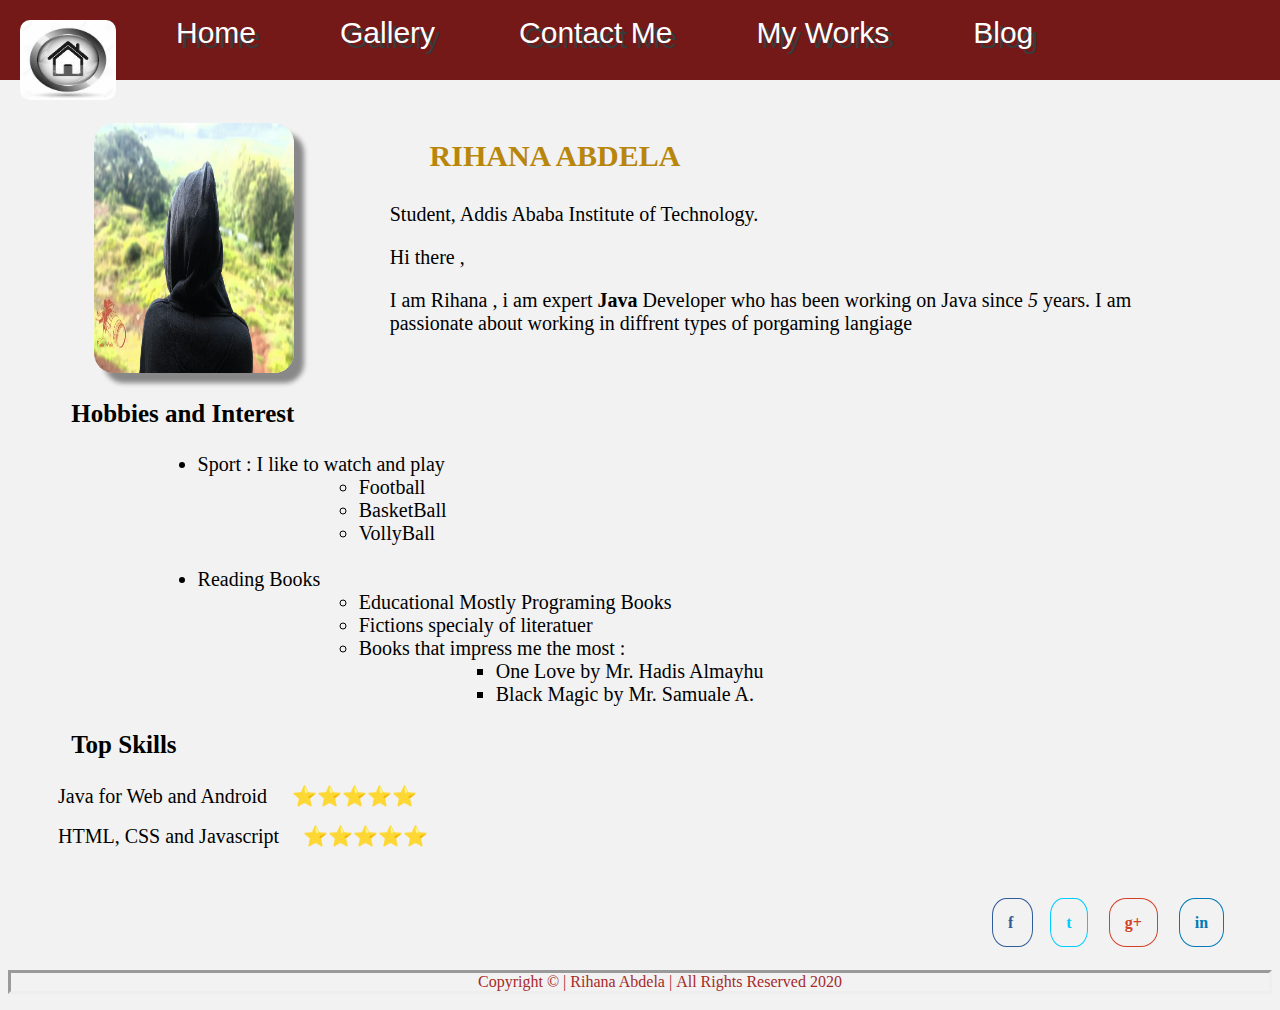
<file: index.html>
<!DOCTYPE html>
<html lang="en">
    <head>
        <meta charset="UTF-8">
        <meta name="viewport" content="width=device-width, initial-scale=1.0">
        <title>Home</title>
        <link rel="stylesheet" href="css/style.css" style type = "text/css">
    </head>
    
    <body>
        <header>
            <a href = "index.html" ><img src = "img/download.jpg" id="logo"/></a>
            <nav>
                <ul>
                    <li><a href = "index.html">Home</a></li>
                    <li><a href = "image.html">Gallery</a></li>
                    <li><a href = "contact.html">Contact Me</a></li>
                    <li><a href = "myworks.html">My Works</a></li>
                    <li><a href = "blog.html">Blog</a></li>
                </ul>
            </nav>
        </header>

    <div id="middle">

        <article>
            <img class="box" src="./img/image.jpg" width="200" height="250" />
        </article>
        <aside>
            <h3 class="hThrees">Rihana Abdela</h3>
            <p>Student, Addis Ababa Institute of Technology.</p>
            <p>Hi there , </p>
            <p>I am Rihana , i am expert <strong>Java</strong> Developer who has been working on Java since <em>5 </em></em5>years. I am passionate about working in diffrent types of porgaming langiage </p>
            
        </aside>
        
    </div>
    <div class="hthree">
        <h3 id ="hthree">Hobbies and Interest</h3>
        <ul>
            <li>Sport : I like to watch and play
                <ul>
                    <li>Football</li>
                    <li>BasketBall</li>
                    <li>VollyBall</li>
                </ul>
            </li>
        </br>
            <li>Reading Books
                <ul>
                    <li>Educational Mostly Programing Books </li>
                    <li>Fictions specialy of literatuer 
                        <li>Books that impress me the most  : 
                            <ul>
                                <li>One Love by Mr. Hadis Almayhu</li>
                                <li>Black Magic by Mr. Samuale A.</li>
                            </ul>
                        </li>
                    </li>  
                </ul>
            </li>
        </ul>
    </div>

    

  
    <h3>Top Skills</h3>      
        <div class="star">
            <ul >
                <li>Java for Web and Android </li>
                <li>⭐️⭐️⭐️⭐️⭐️</li>
            </ul>
            <ul >
                <li> HTML, CSS and Javascript</li>
                <li>⭐️⭐️⭐️⭐️⭐️</li>
            </ul>
    </div>
           
 
    <footer class = "footer">
        <div >
            <ul class = "social-btns">
                <li><a id = "facebook" href = "http/www.facebook.com" title="facebook">f </a></li>
                <li><a id = "twitter" href = "http/www.twitter.com" title= "Twitter">t</a></li>
                <li><a id = "google-plus" href = "http/www.googleplus.com"title= "Google-Plus">g+</a></li>
                <li><a id = "linkedin" href = "http/www.instagram.com" title= "Instagram">in</a></li>
            </ul>
        </div>
        </br>
        <div class = "row-footer">
            <ul class = "text-center">
                <li>Copyright &copy; | </li>
                <li>Rihana Abdela | </li>
                <li>All Rights Reserved 2020 </li><br>
            </ul>
                        
        </div> 
    </footer>

</body>
</html>
</file>
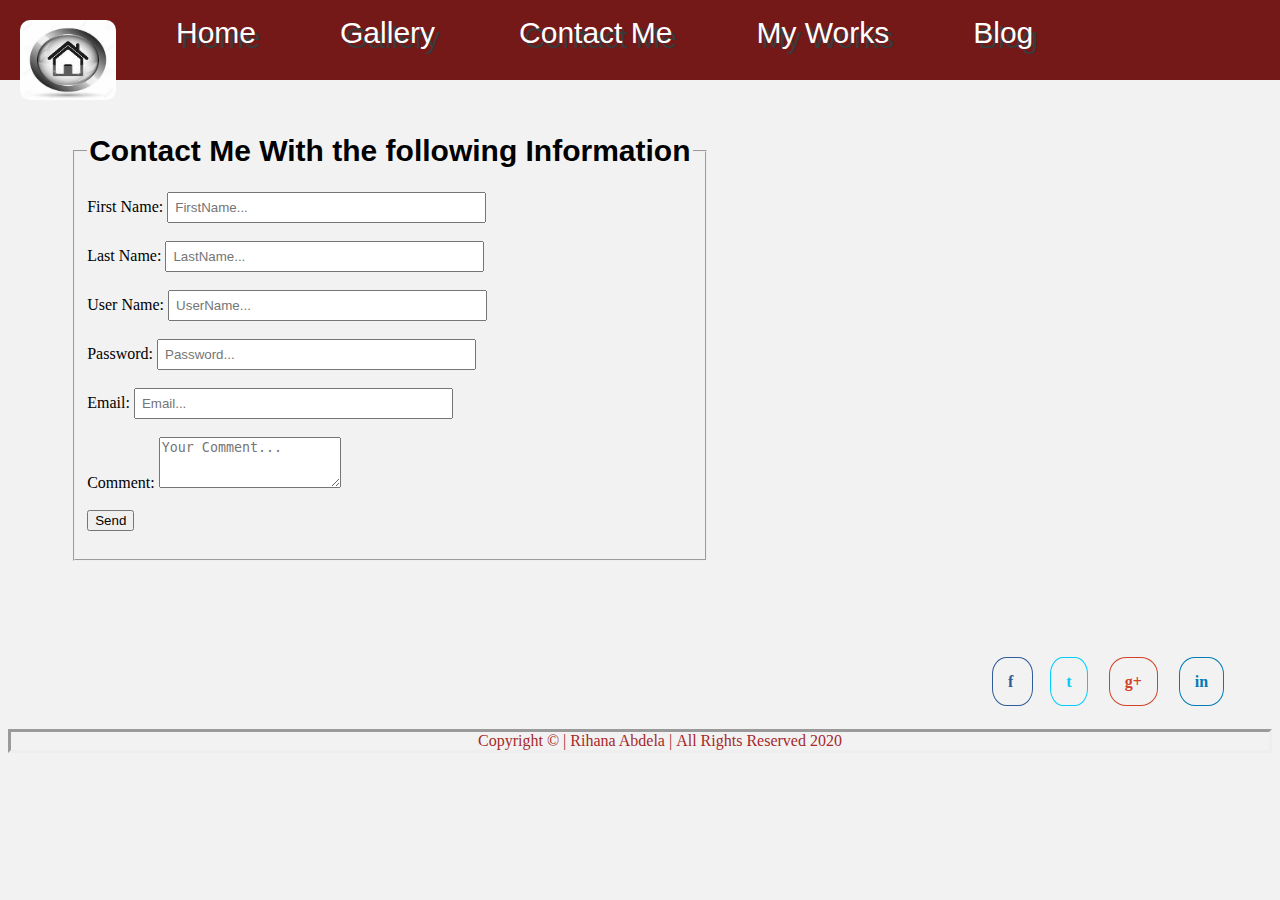
<file: contact.html>
<!DOCTYPE html>
<html lang="en">
    <head>
        <meta charset="UTF-8">
        <meta name="viewport" content="width=device-width, initial-scale=1.0">
        <title>Contact</title>
        <link rel="stylesheet" href="css/style.css" style type = "text/css">
    </head>
    
    <body>
        <header>
            <a href = "index.html" ><img src = "img/download.jpg" id="logo"/></a>
            <nav>
                <ul>
                    <li><a href = "index.html">Home</a></li>
                    <li><a href = "image.html">Gallery</a></li>
                    <li><a href = "contact.html">Contact Me</a></li>
                    <li><a href = "myworks.html">My Works</a></li>
                    <li><a href = "blog.html">Blog</a></li>
                </ul>
            </nav>
        </header>
        
        <div class="row">
            <div class="col-sm-12 col-md-6 contact_left">
                <form action="mailto:yourmail" method="POST" enctype="utf-8"> 
                    <fieldset></br>
                        <legend><b>Contact Me With the following Information</b></legend>
                    <div>
                        <label for="fname">First Name:  </label>  
                        <input type="text" id="fname" name="fname" placeholder="FirstName..." required size="35">
                    </div></br> 
                    <div>
                        <label for="lname">Last Name:  </label>  
                        <input type="text" id="lname" name="lname" placeholder="LastName..." required size="35" >
                    </div></br>   
                    <div class="form-group">
                        <label for="uname">User Name:  </label>  
                        <input type="text" class="form-control" id="uname" name="uname" placeholder="UserName..." required size="35" pattern="[a-z]{4,8}" title="4 to 8 lowercase letters">
                    </div>
                    </br>
    
                    <div>
                        <label for="password">Password:  </label>  
                        <input type="password" id="password" name="password" placeholder="Password..." required size="35" pattern="[a-z]{4,8}" title="Password must contain characters,letters,numbers">
                    </div></br>
                    
                    <div class="form-grou">
                        <label for="email">Email: </label>  
                        <input type="email" class="form-control" onclick="email()" id="email" name="email" placeholder="Email..." value="" required title="@email.com">
                    </div>
                        
                    </br>
    
                    <div class="form-gr">
                        <label for="comment">Comment: </label>
                        <textarea id ="form-control" rows="3" name="message" placeholder="Your Comment..."></textarea>
                    </div>
                </br>
    
                    <div class="form-group">
                        <input id="submit" name="submit" type="submit" value="Send" class="btn view_more btn-submit">
                    </div>
                    </br>
                    
                    </fieldset>
    
                </form>
            </div>
        </div>

        <div >
            <iframe width="500" height="400" id="gmap_canvas" src="https://maps.google.com/maps?q=university%20of%20san%20francisco&t=&z=13&ie=UTF8&iwloc=&output=embed" frameborder="0" scrolling="no" marginheight="0" marginwidth="0"></iframe>

        </div>  
    </br>
    <footer class = "footer">
        <div >
                <ul class = "social-btns">
                    <li><a id = "facebook" href = "http/www.facebook.com" title="facebook">f </a></li>
                    <li><a id = "twitter" href = "http/www.twitter.com" title= "Twitter">t</a></li>
                    <li><a id = "google-plus" href = "http/www.googleplus.com"title= "Google-Plus">g+</a></li>
                    <li><a id = "linkedin" href = "http/www.instagram.com" title= "Instagram">in</a></li>
                </ul>
            </div>
            </br>
         <div class = "row-footer">
                <ul class = "text-center">
                    <li>Copyright &copy; | </li>
                    <li>Rihana Abdela | </li>
                    <li>All Rights Reserved 2020 </li><br>
                </ul>
            
        </div> 
    </footer>

</body>
</html>
</file>
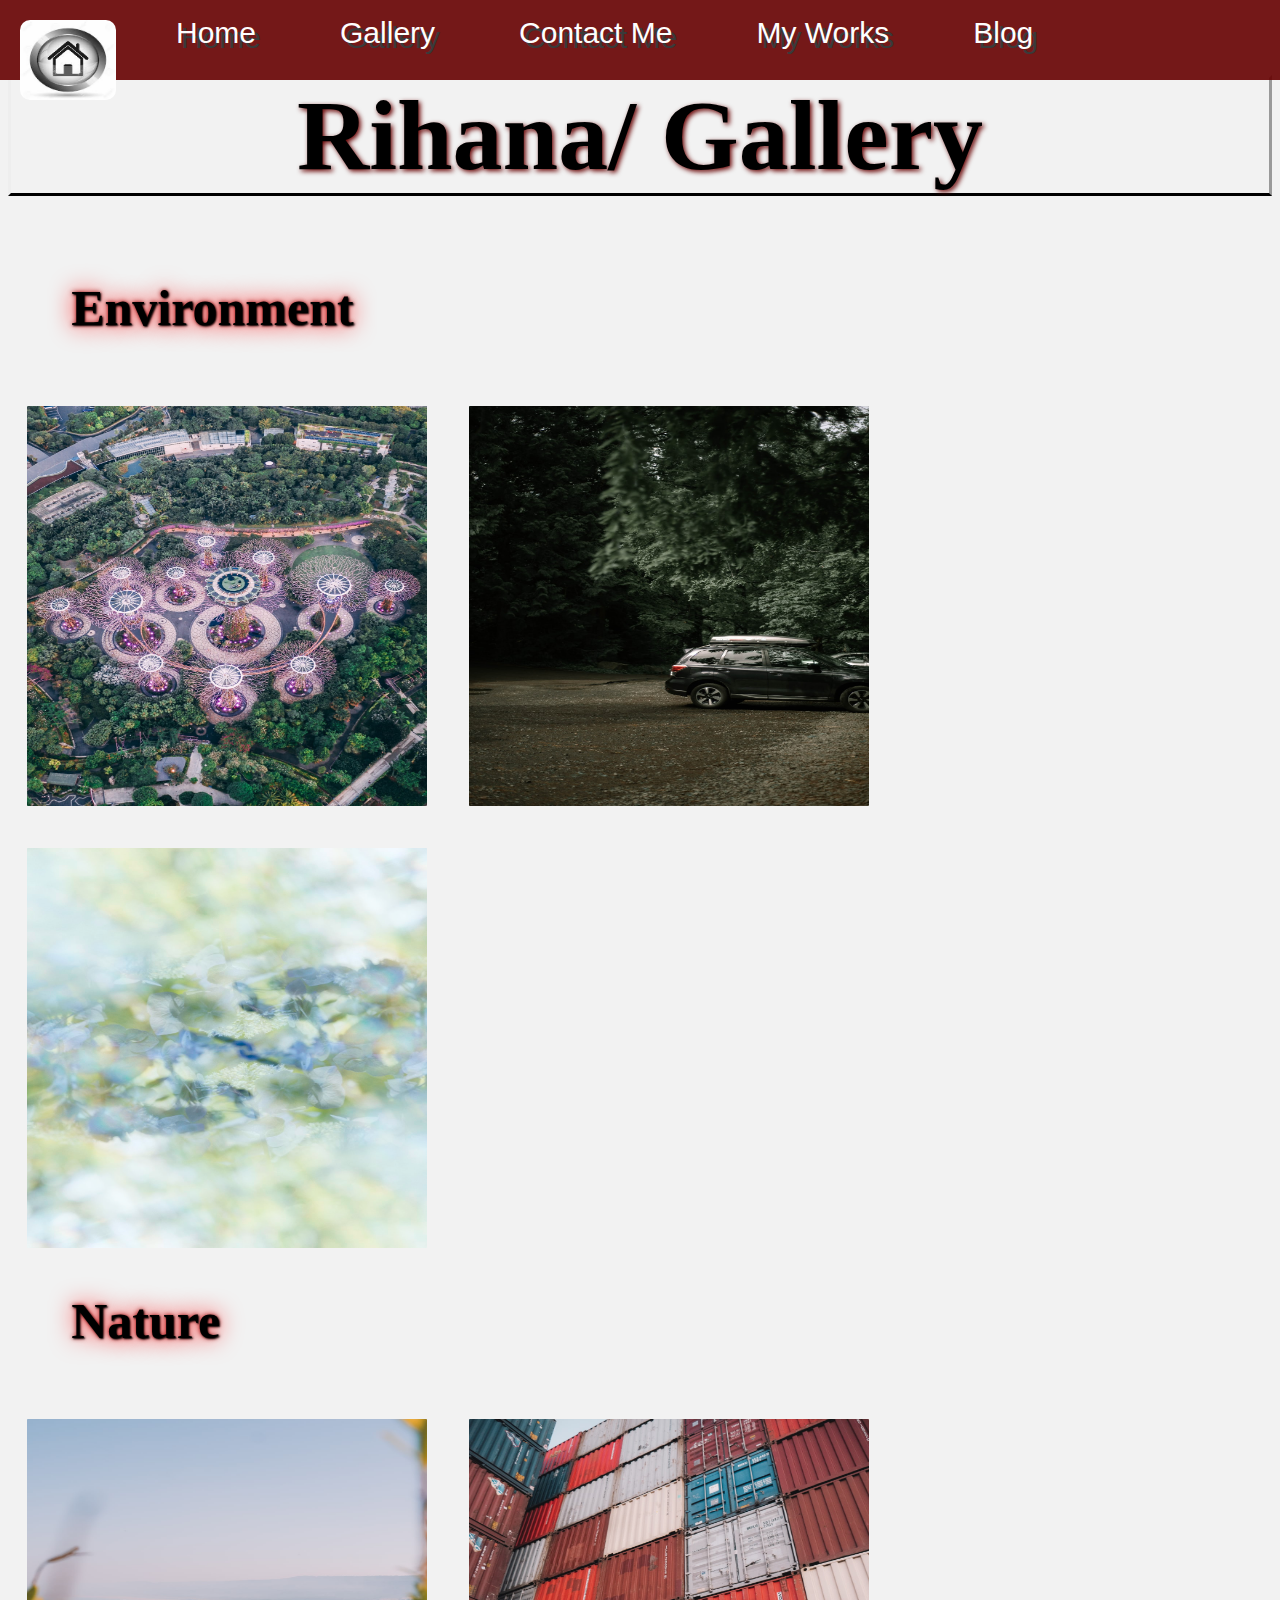
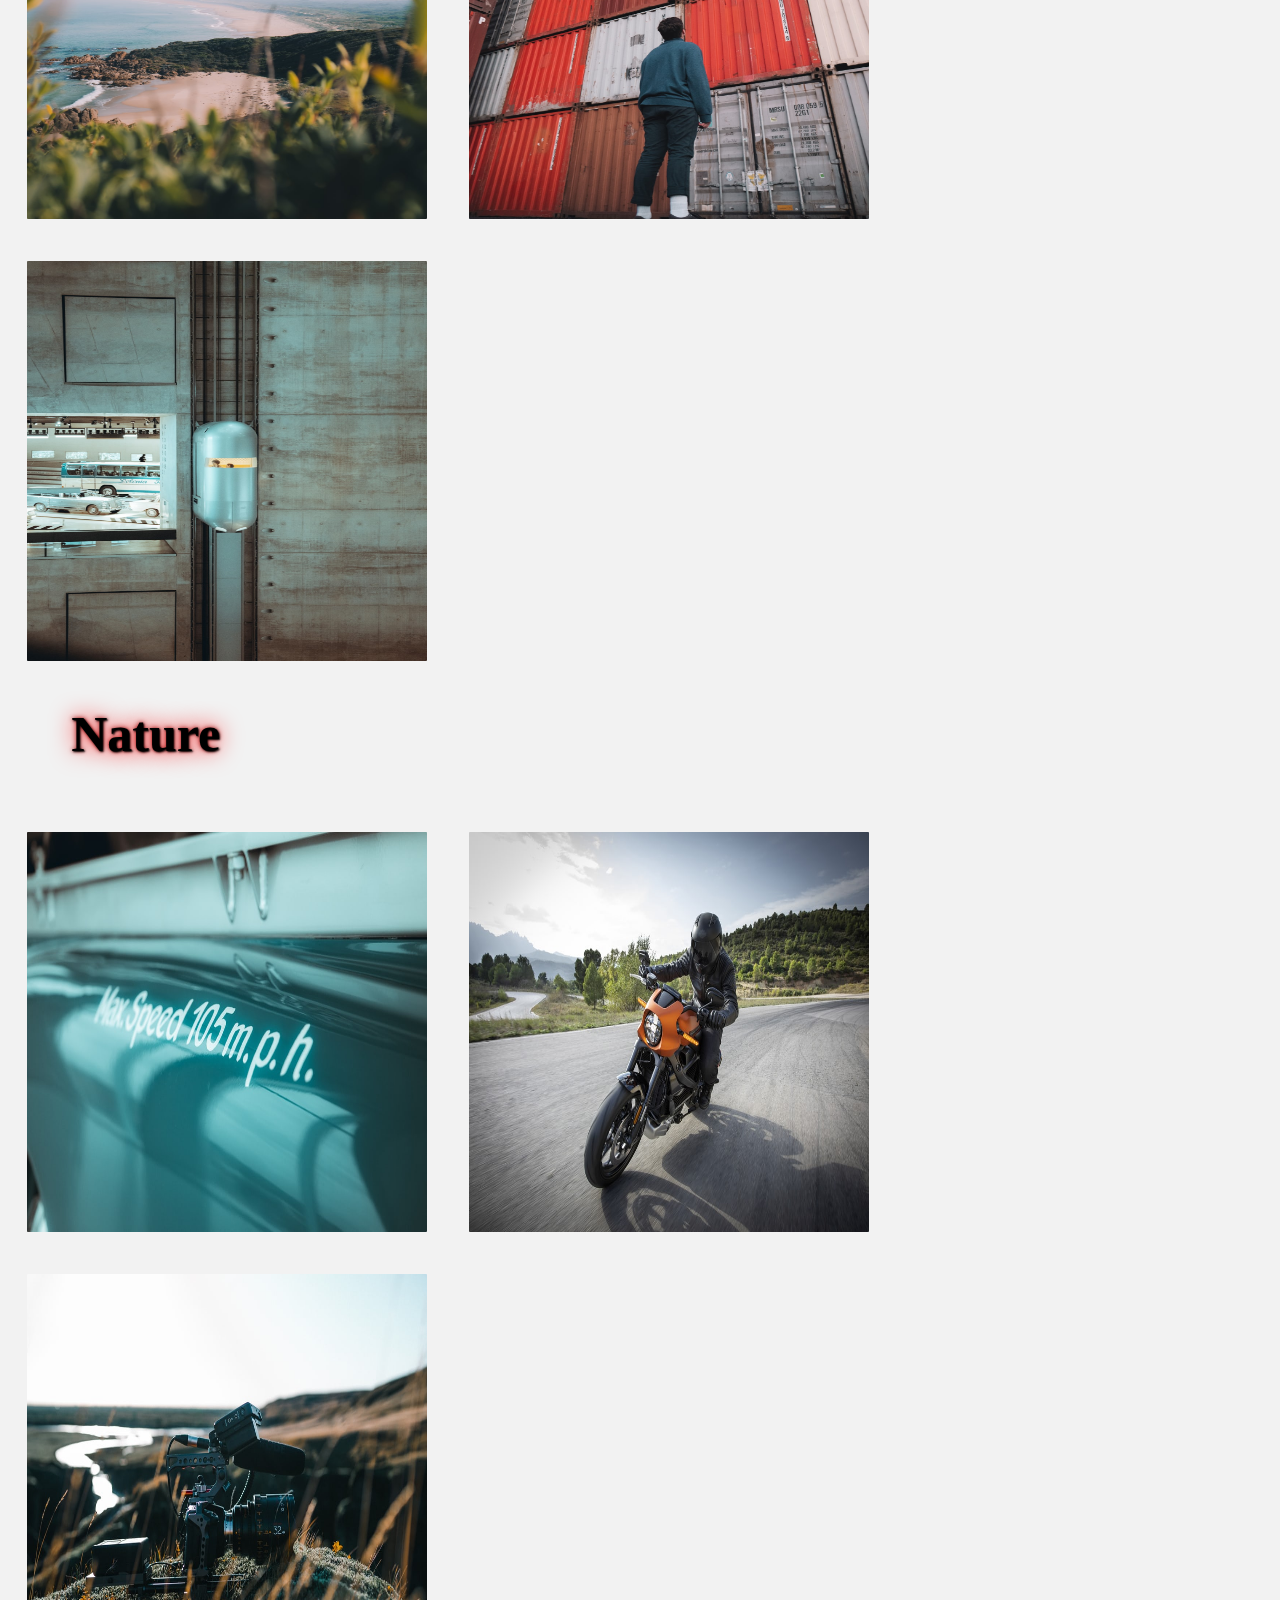
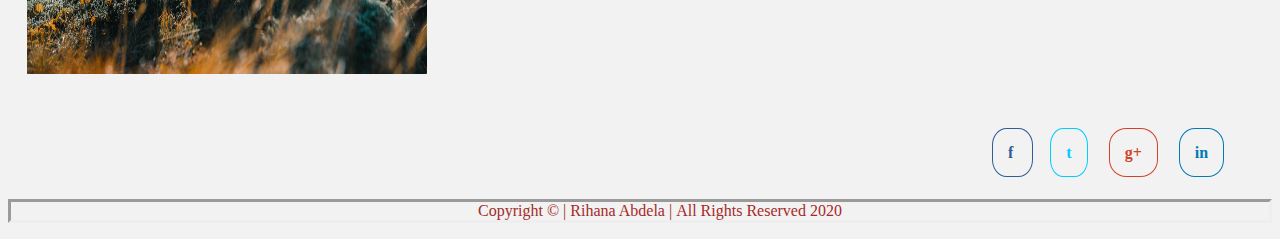
<file: image.html>
<html>
    <head>
        <meta charset="UTF-8">
        <meta name="viewport" content="width=device-width, initial-scale=1.0">
        <title>Gallery</title>
        <link rel="stylesheet" href="css/style.css" style type = "text/css">
    </head>
    
    <body>
        <header>
            <a href = "index.html" ><img src = "img/download.jpg" id="logo"/></a>
            <nav>
                <ul>
                    <li><a href = "index.html">Home</a></li>
                    <li><a href = "image.html">Gallery</a></li>
                    <li><a href = "contact.html">Contact Me</a></li>
		    <li><a href = "myworks.html">My Works</a></li>
                    <li><a href = "blog.html">Blog</a></li>
                </ul>
            </nav>
        </header>
        <h2 id= "h2">Rihana/ Gallery</h2>
        <div>
            <h3 id= "hth">Environment</h3>
            <a href="img/1.jpeg"><img id = "im" src = "img/1.jpeg" width = "400px" height = "400px"/></a>
            <a href="img/2.jpeg"><img id = "im" src = "img/2.jpeg" width = "400px" height = "400px"/></a>
            <a href="img/3.jpeg"><img id = "im" src = "img/3.jpeg" width = "400px" height = "400px"/></a>
        </div>
        
        <div>
            <h3 id="hth">Nature</h3>
            <a href="img/7.jpeg"><img id = "im" src = "img/7.jpeg" width = "400px" height = "400px"/></a>
            <a href="img/8.jpeg"><img id = "im" src = "img/8.jpeg" width = "400px" height = "400px"/></a>
            <a href="img/9.jpeg"><img id = "im" src = "img/9.jpeg" width = "400px" height = "400px"/></a>
        </div>

        <div>
            <h3 id="hth">Nature</h3>
            <a href="img/4.jpeg"><img id = "im" src = "img/4.jpeg" width = "400px" height = "400px"/></a>
            <a href="img/5.jpeg"><img id = "im" src = "img/5.jpeg" width = "400px" height = "400px"/></a>
            <a href="img/6.jpeg"><img id = "im" src = "img/6.jpeg" width = "400px" height = "400px"/></a>
        </div>
        
        <footer class = "footer">
            <div >
					<ul class = "social-btns">
						<li><a id = "facebook" href = "http/www.facebook.com" title="facebook">f </a></li>
                        <li><a id = "twitter" href = "http/www.twitter.com" title= "Twitter">t</a></li>
                        <li><a id = "google-plus" href = "http/www.googleplus.com"title= "Google-Plus">g+</a></li>
                        <li><a id = "linkedin" href = "http/www.instagram.com" title= "Instagram">in</a></li>
					</ul>
				</div>
                </br>
             <div class = "row-footer">
					<ul class = "text-center">
						<li>Copyright &copy; | </li>
						<li>Rihana Abdela | </li>
						<li>All Rights Reserved 2020 </li><br>
					</ul>
				
			</div> 
        </footer>
    </body>                      
</html>
</file>
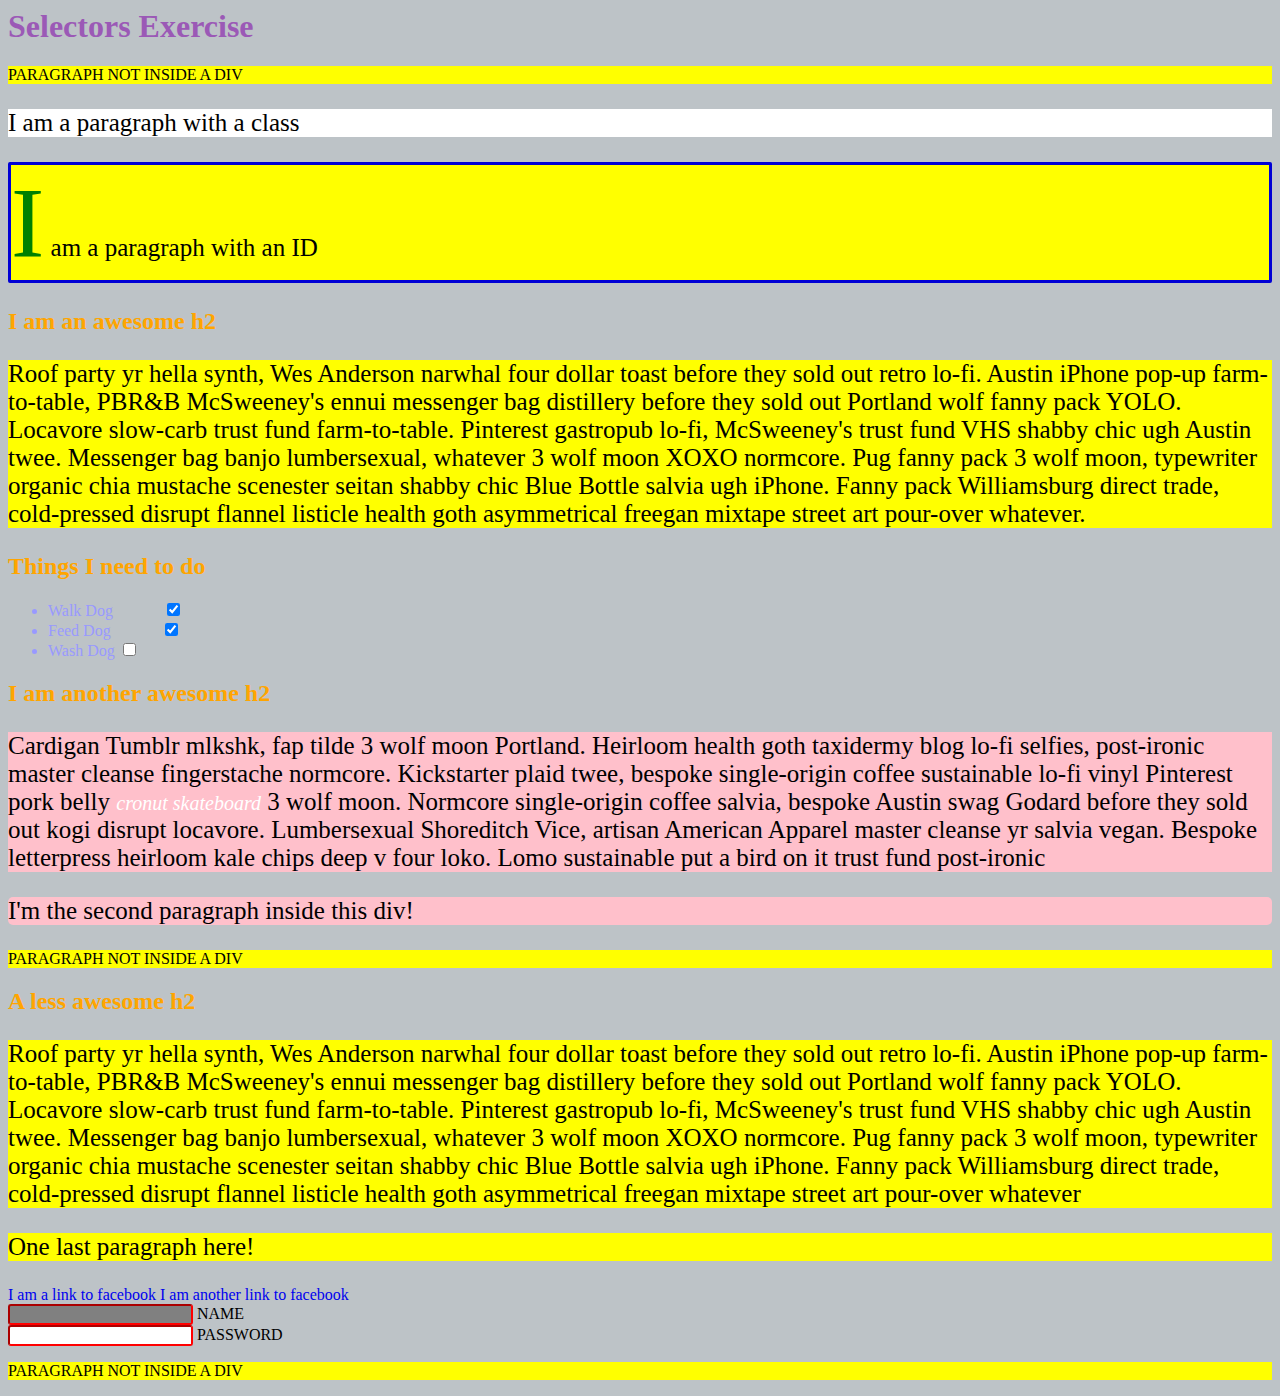
<file: question1.html>
<html>
<head>
  <meta charset="UTF-8">
  <title>Selectors Exercise</title>
  <link rel="stylesheet" type="text/css" href="css/question1.css">
</head>
<body>
  <h1>Selectors Exercise</h1>

<p>PARAGRAPH NOT INSIDE A DIV</p>

<div>
  <p class="hello">I am a paragraph with a class</p>
  <p id="special">I am a paragraph with an ID</p>

  <h2>I am an awesome h2</h2>
  
  
  <p>Roof party yr hella synth, Wes Anderson narwhal four dollar toast before they sold out retro lo-fi. Austin iPhone pop-up farm-to-table, PBR&B McSweeney's ennui messenger bag distillery before they sold out Portland wolf fanny pack YOLO. Locavore slow-carb trust fund farm-to-table. Pinterest gastropub lo-fi, McSweeney's trust fund VHS shabby chic ugh Austin twee. Messenger bag banjo lumbersexual, whatever 3 wolf moon XOXO normcore. Pug fanny pack 3 wolf moon, typewriter organic chia mustache scenester seitan shabby chic Blue Bottle salvia ugh iPhone. Fanny pack Williamsburg direct trade, cold-pressed disrupt flannel listicle health goth asymmetrical freegan mixtape street art pour-over whatever.</p>

</div>

<div>
  <h2>Things I need to do</h2>

  <ul>
    <li>Walk Dog <input type="checkbox" checked> </li>
    <li>Feed Dog <input type="checkbox" checked> </li>
    <li>Wash Dog <input type="checkbox"></li>
  </ul>
</div>

<div>
  <h2>I am another awesome h2</h2>

  <p>Cardigan Tumblr mlkshk, fap tilde 3 wolf moon Portland. Heirloom health goth taxidermy blog lo-fi selfies, post-ironic master cleanse fingerstache normcore. Kickstarter plaid twee, bespoke single-origin coffee sustainable lo-fi vinyl Pinterest pork belly <em>cronut skateboard</em> 3 wolf moon. Normcore single-origin coffee salvia, bespoke Austin swag Godard before they sold out kogi disrupt locavore. Lumbersexual Shoreditch Vice, artisan American Apparel master cleanse yr salvia vegan. Bespoke letterpress heirloom kale chips deep v four loko. Lomo sustainable put a bird on it trust fund post-ironic</p>

  <p>I'm the second paragraph inside this div!</p>
</div>

<p>PARAGRAPH NOT INSIDE A DIV</p>


<div>
  <h2>A less awesome h2</h2>

  <p>Roof party yr hella synth, Wes Anderson narwhal four dollar toast before they sold out retro lo-fi. Austin iPhone pop-up farm-to-table, PBR&B McSweeney's ennui messenger bag distillery before they sold out Portland wolf fanny pack YOLO. Locavore slow-carb trust fund farm-to-table. Pinterest gastropub lo-fi, McSweeney's trust fund VHS shabby chic ugh Austin twee. Messenger bag banjo lumbersexual, whatever 3 wolf moon XOXO normcore. Pug fanny pack 3 wolf moon, typewriter organic chia mustache scenester seitan shabby chic Blue Bottle salvia ugh iPhone. Fanny pack Williamsburg direct trade, cold-pressed disrupt flannel listicle health goth asymmetrical freegan mixtape street art pour-over whatever</p>

  <p>One last paragraph here!</p>

  <a href="http://www.facebook.com">I am a link to facebook</a>
  <a href="http://www.facebook.com">I am another link to facebook</a>
  <br>

  <input type="text" name="name" /><label> Name</label><br/>
  <input type="password" name="password" /><label> Password</label><br/>

</div>

<p>PARAGRAPH NOT INSIDE A DIV</p>

</body>
</html>
</file>
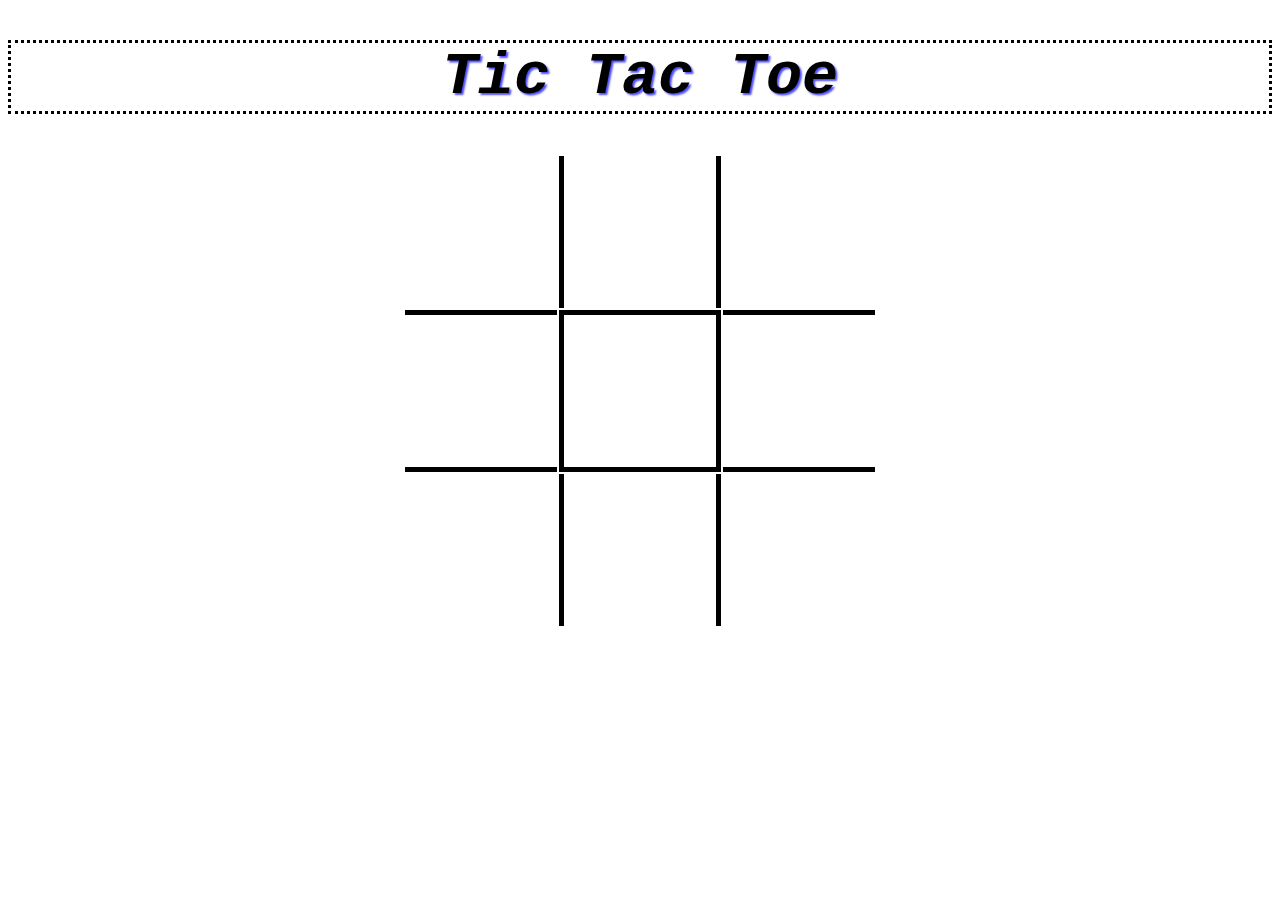
<file: question2.html>
<!DOCTYPE html>
<html lang="en">
<head>
    <meta charset="UTF-8">
    <meta name="viewport" content="width=device-width, initial-scale=1.0">
    <link rel="stylesheet" href="css/question2.css" style type = "text/css">
    <title>Question2</title>
</head>
<body>
  
<h1>Tic Tac Toe</h1>
<table>
  <tr>
    <td></td>
    <td class="vert"></td>
    <td></td>
  </tr>
  <tr>
    <td class="hori"></td>
    <td class="vert hori"></td>
    <td class="hori"></td>
  </tr>
  <tr>
    <td></td>
    <td class="vert"></td>
    <td></td>
  </tr>
</table>




</body>
</html>
</file>
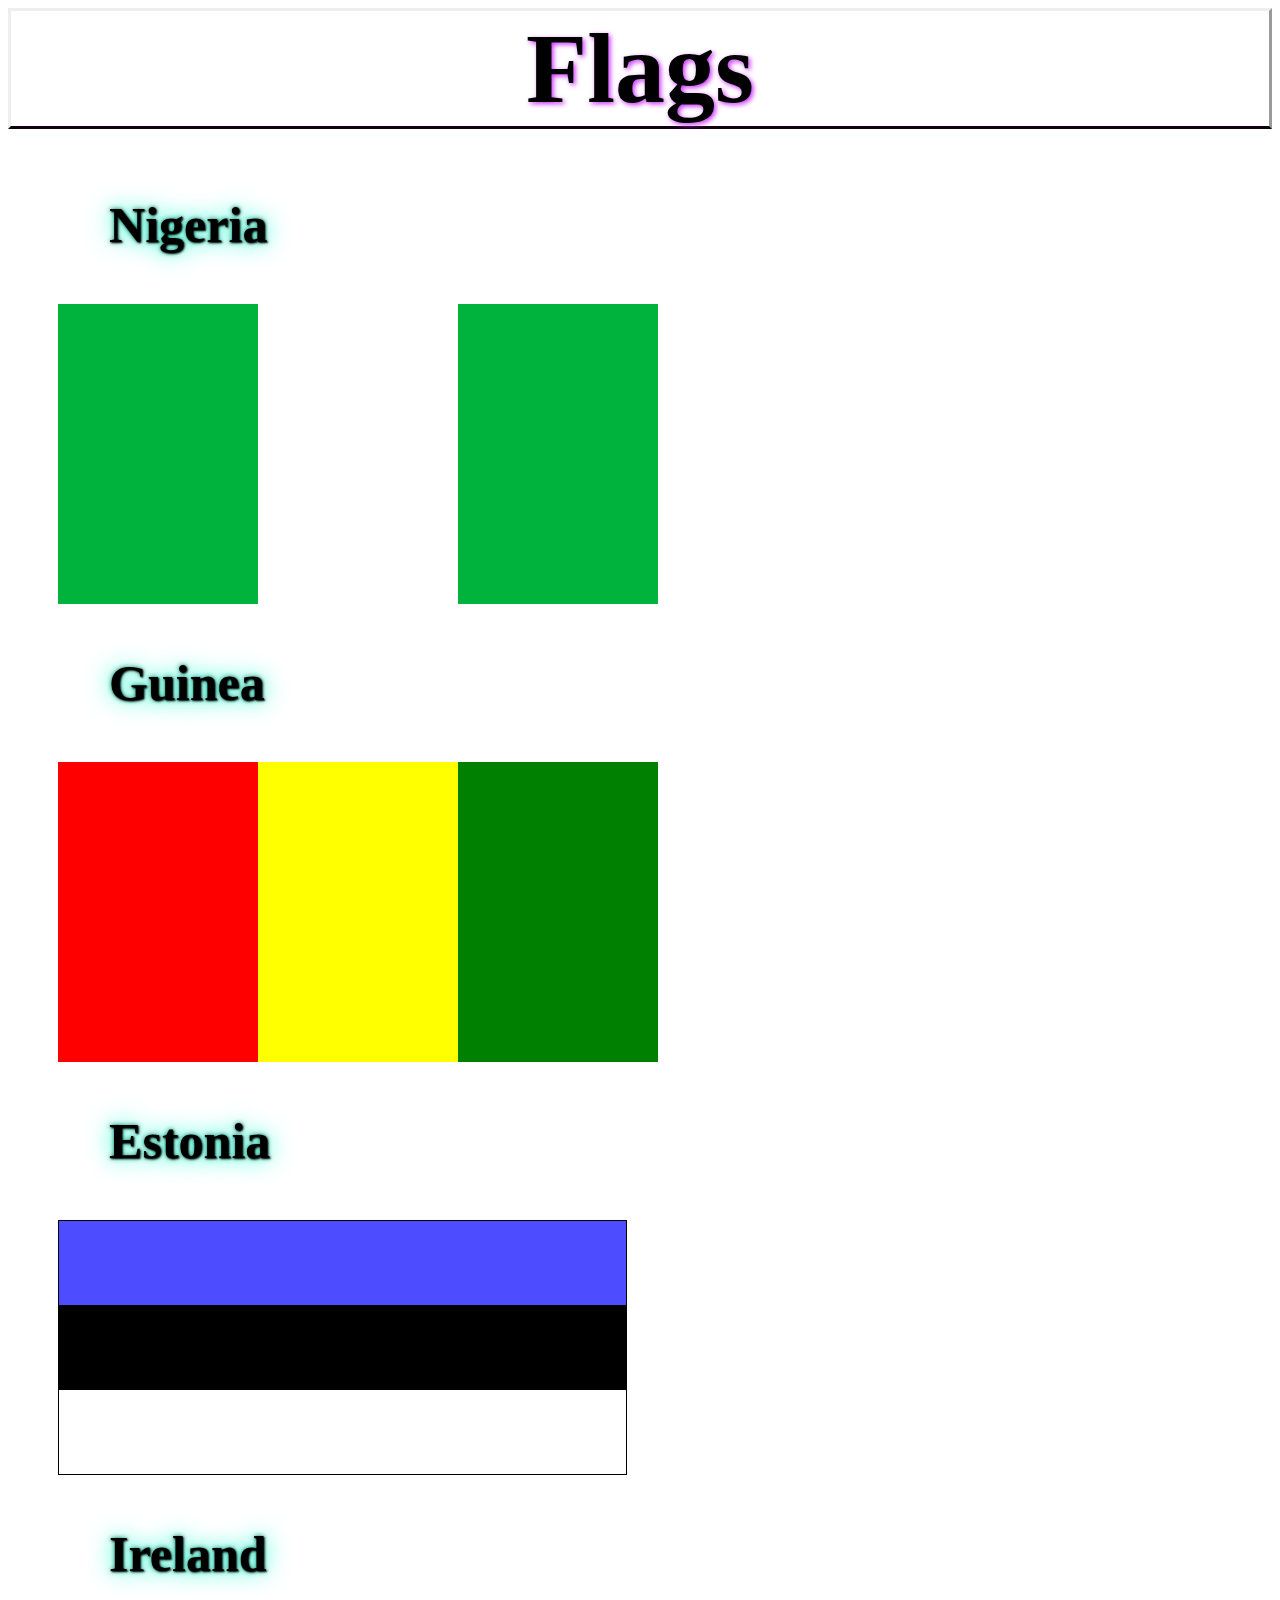
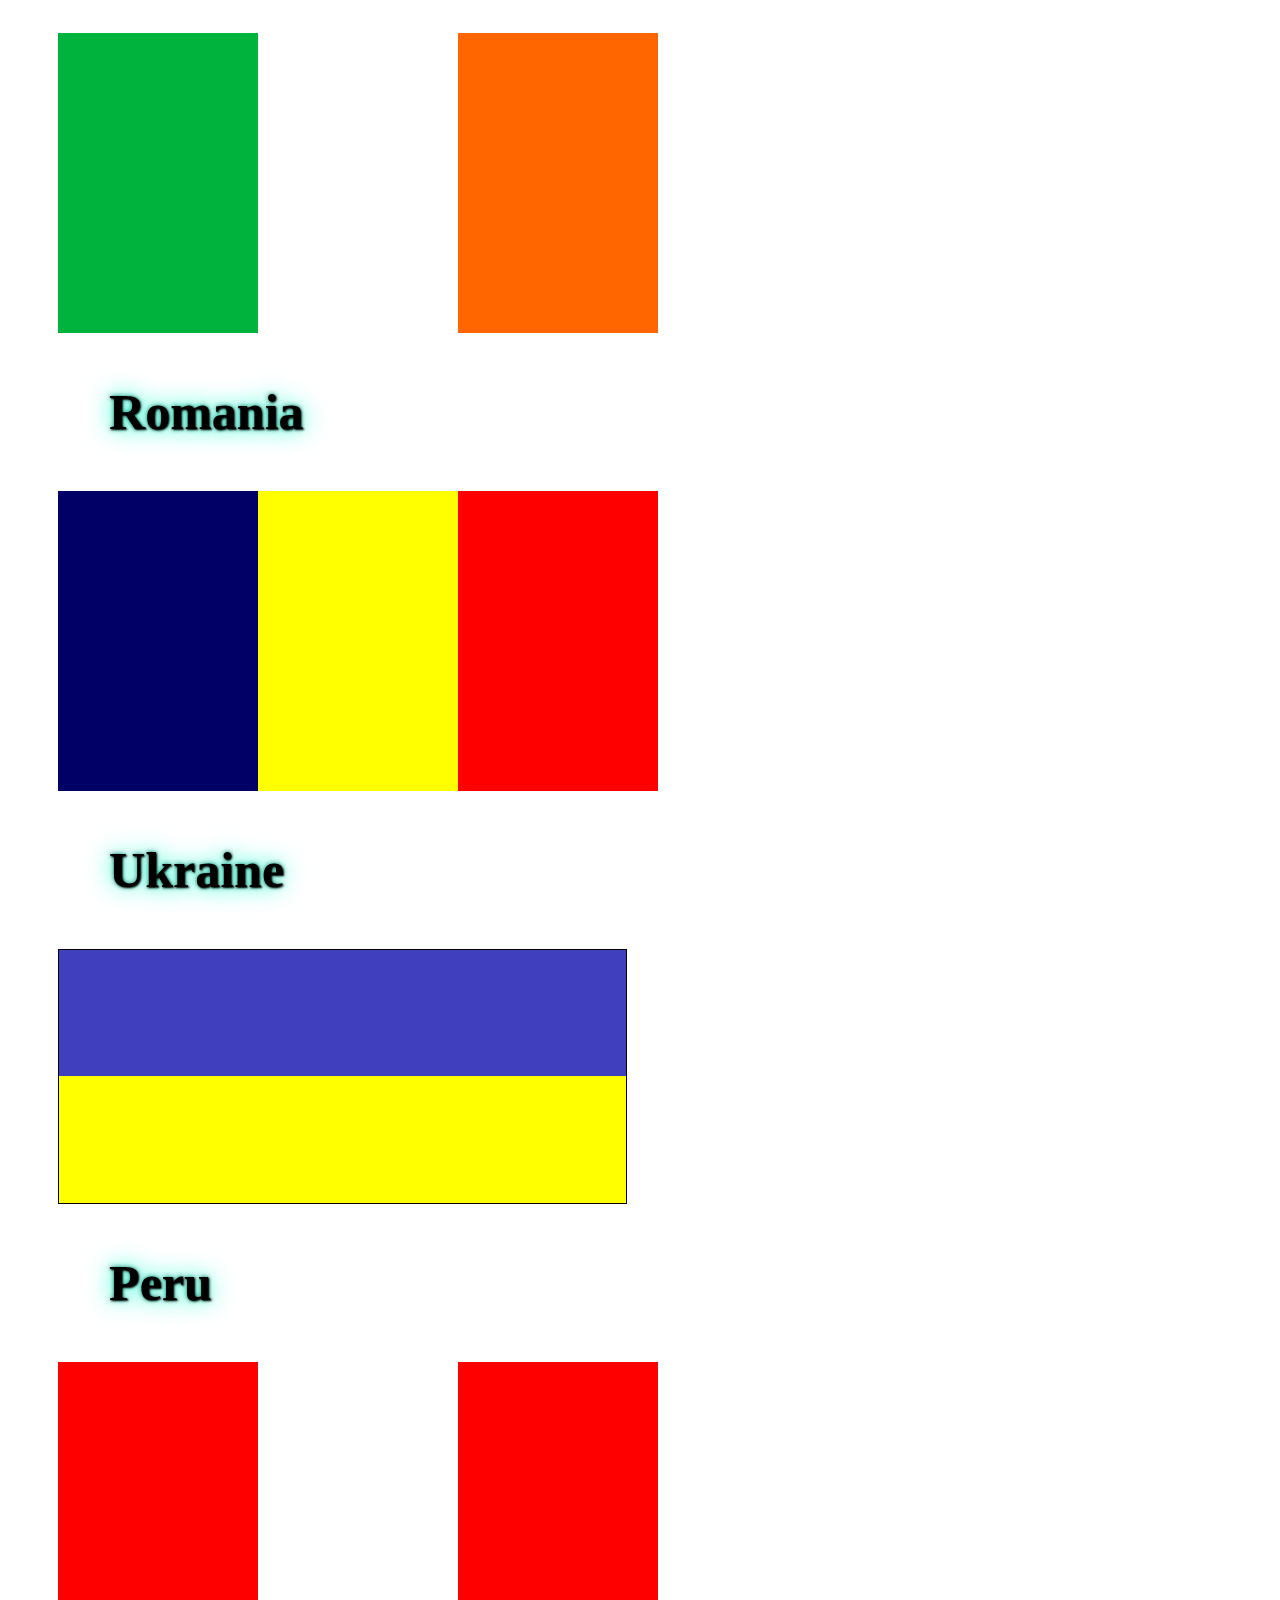
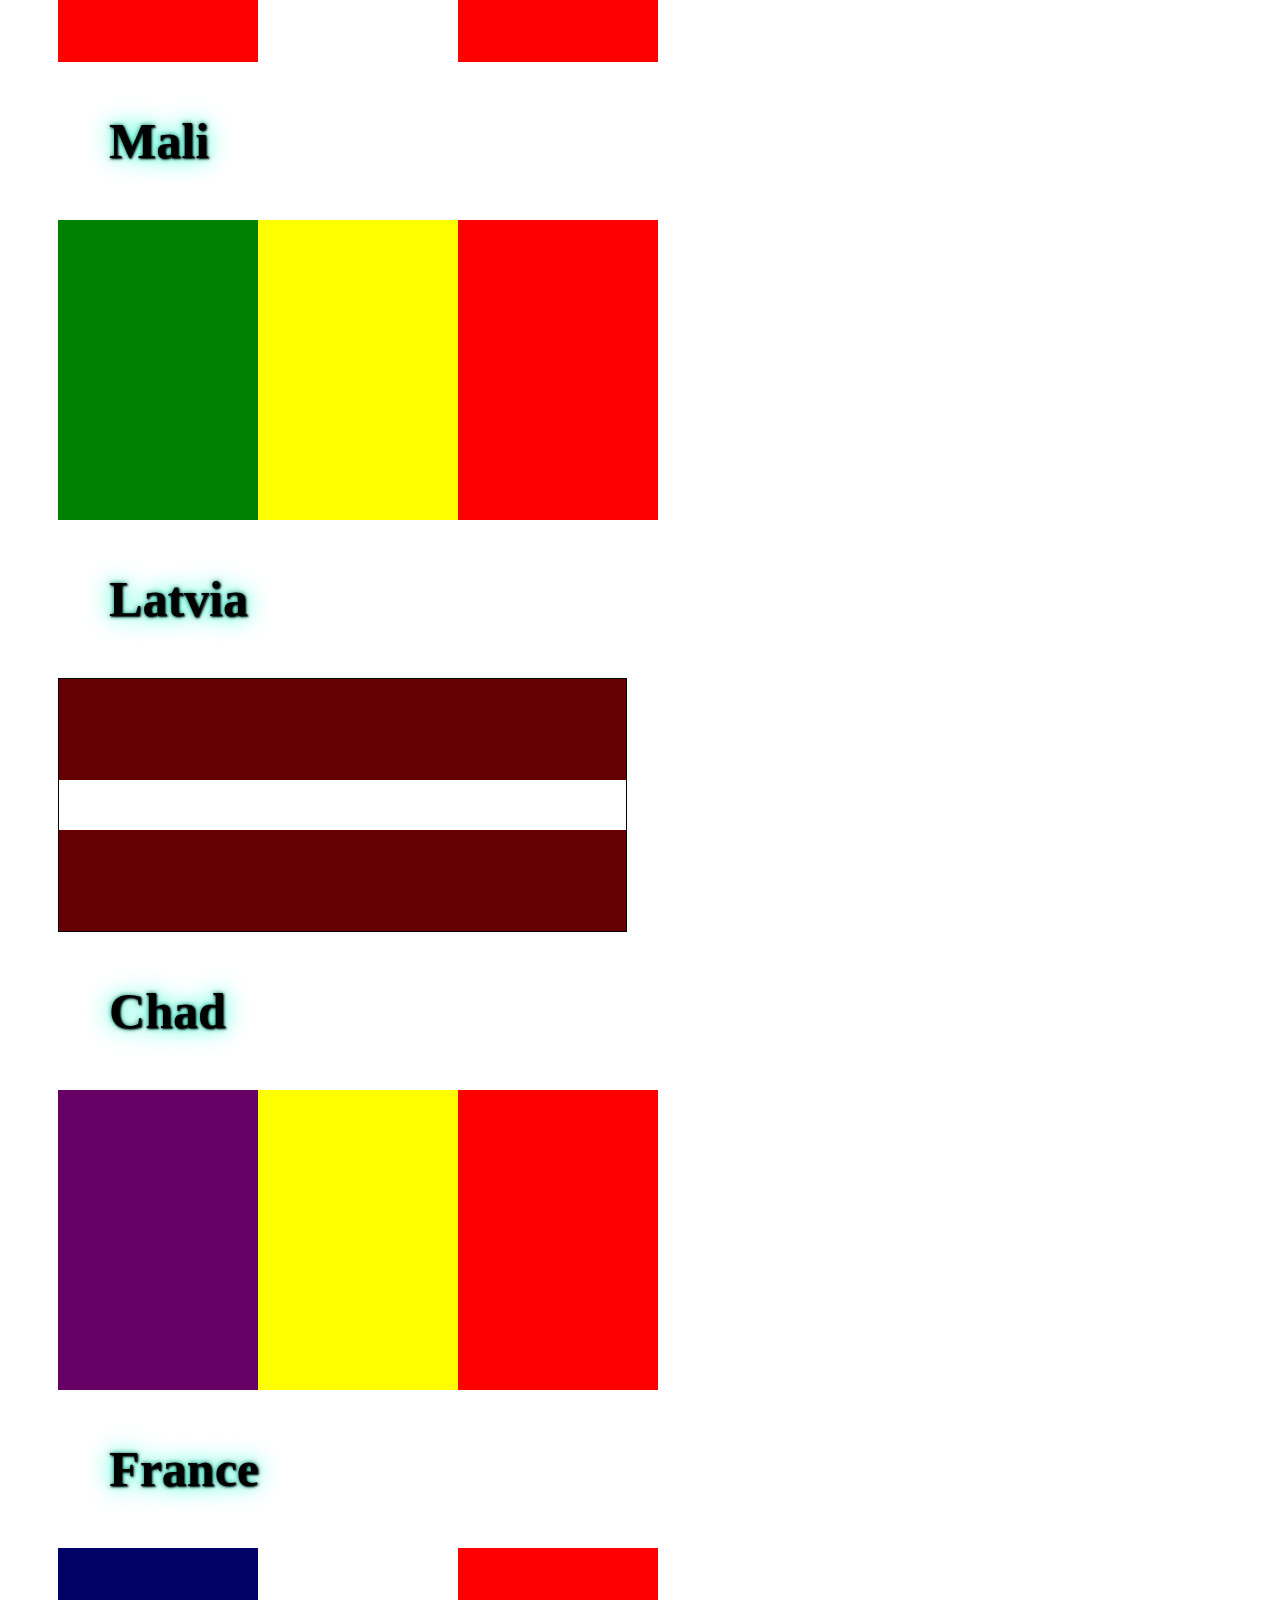
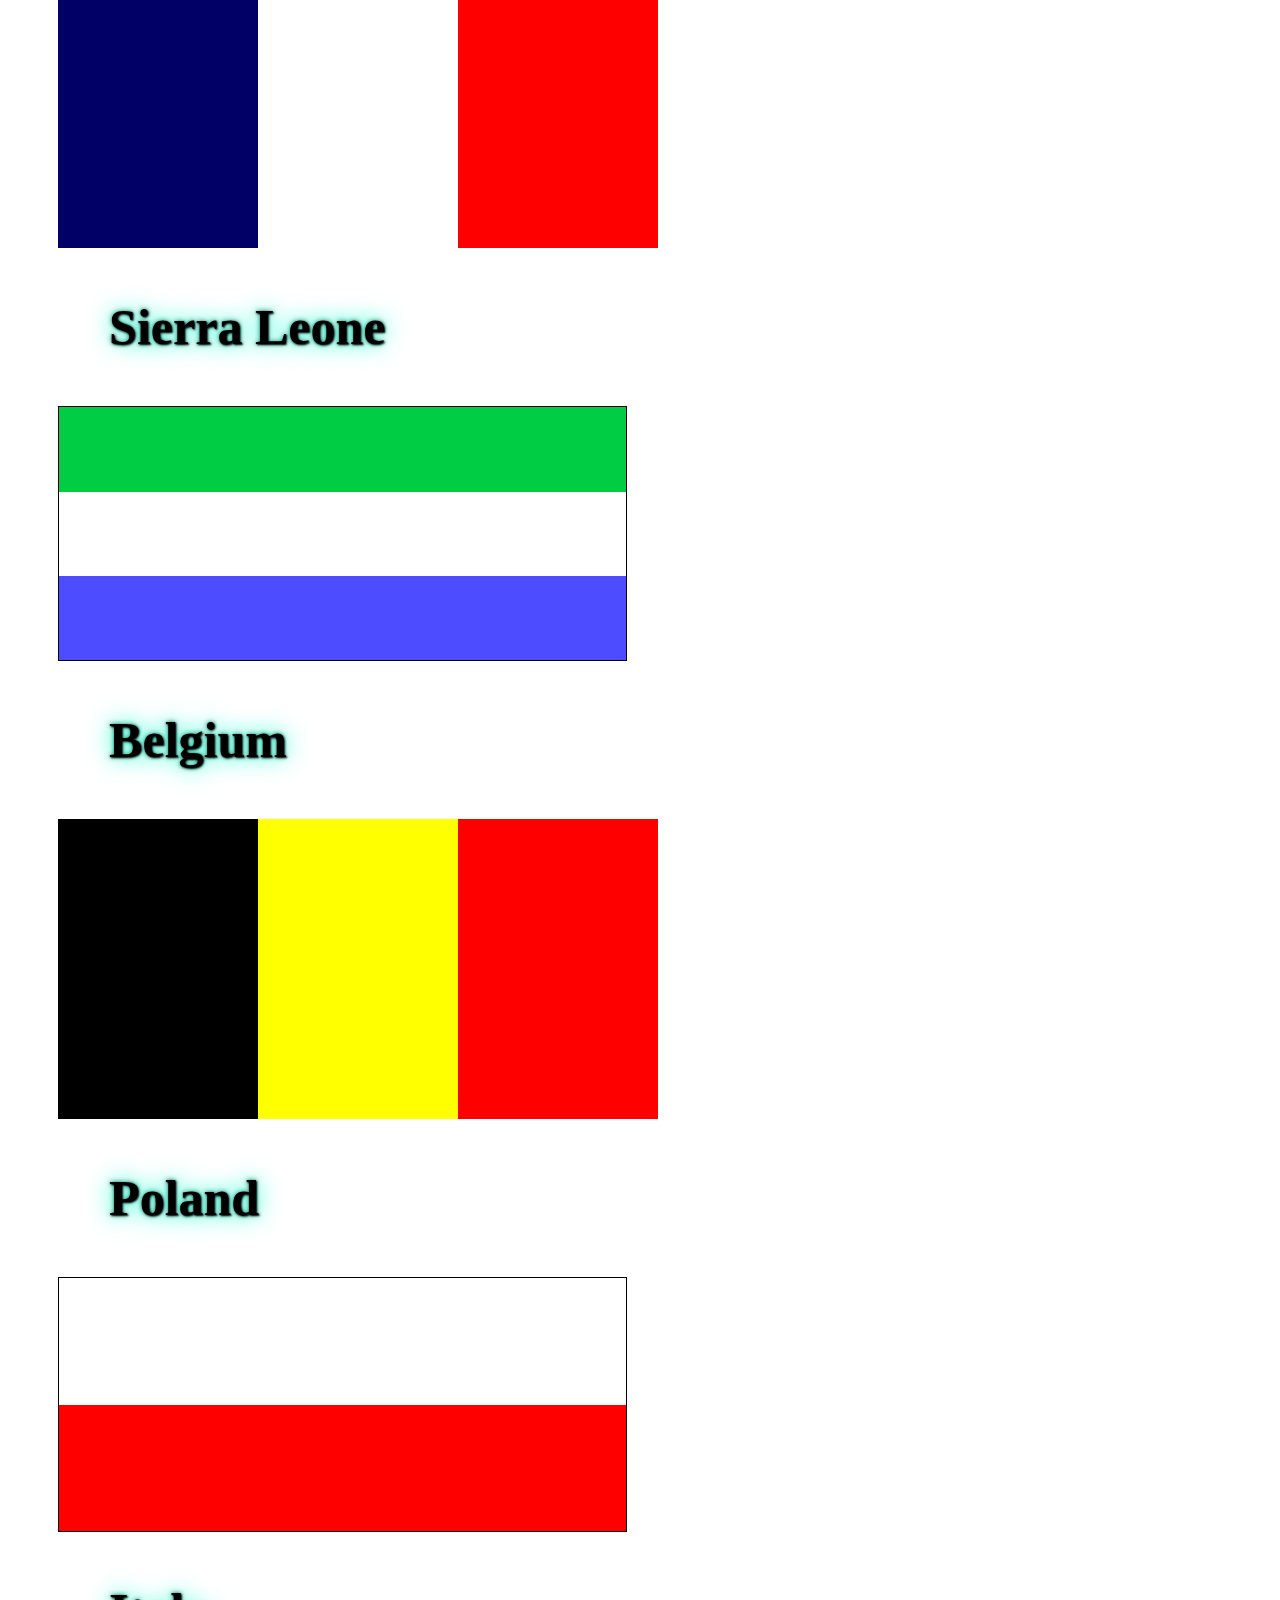
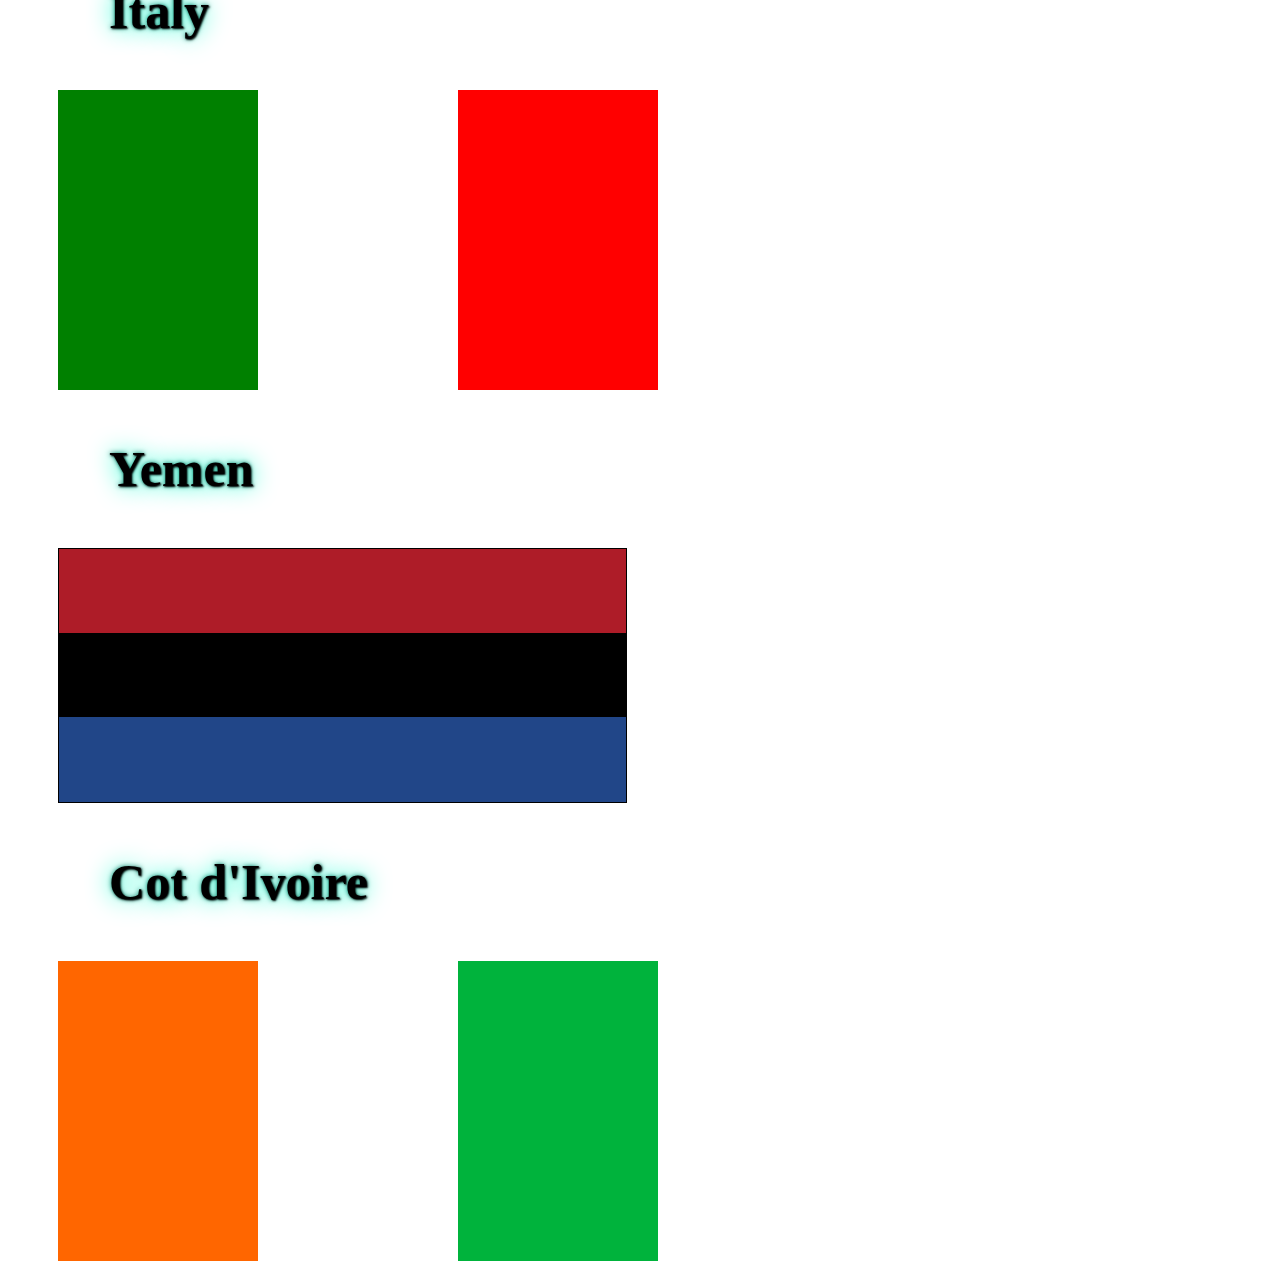
<file: question3.html>
<html>
<head>
  <meta charset="UTF-8">
  <title>Flag</title>
  <link rel="stylesheet" type="text/css" href="css/question3.css">
</head>
<body>
    <h1>Flags</h1>

    <div class="flag">
    
    <h3>Nigeria</h3>
    <div class="nigeria">        
    </div>
        
    <h3>Guinea</h3>
    <div class="guinea">
    </div>

    <h3>Estonia</h3> 
    <div class="estonia">       
    </div>

    <h3>Ireland</h3>
    <div class="ireland">
    </div>

    <h3>Romania</h3>
    <div class="romania">        
    </div>

    <h3>Ukraine</h3> 
    <div class="ukraine">
    </div>

    <h3>Peru</h3>
    <div class="peru">        
    </div>
    
    <h3>Mali</h3>
    <div class="mali">
    </div>
    
    <h3>Latvia</h3>
    <div class="latvia">        
    </div>

    <h3>Chad</h3>
    <div class="chad">
    </div>

    <h3>France</h3>
    <div class="france">        
    </div>

    <h3>Sierra Leone</h3>   
    <div class="sierra_leone">     
    </div>
    
    <h3>Belgium</h3>
    <div class="belgium">
    </div>

    <h3>Poland</h3>     
    <div class="poland">
    </div>
    
    <h3>Italy</h3>
    <div class="italy">
    </div>

    <h3>Yemen</h3> 
    <div class="yemen">       
    </div>
    
    <h3>Cot d'Ivoire</h3>
    <div class="cotdivuar">
    </div>

    </div>
    


</body>
</html>
</file>
<file: css/style.css>
/*header*/
#logo{
    margin:20px;
    float:left;
    width:96px;
    height:80px;
    border-radius: 10px;
}
header{
    background-color: #660000;
    width: 100%;
    height: 80px;
    position: fixed;
    opacity: 0.9;
    top:0;
    left: 0;
}
nav li{
    display: inline;
    font-size: 30px;
    padding: 40px;
    font-family: "Bauhaus 93", sans-serif;   
}
nav li a{
    color: white;
    text-shadow: 8px 8px 10px black, 8 8 40px blue, 8 8 14px darkblue;
    text-decoration: none;
    margin-top: 10%;
    text-shadow: 5px 5px #262626; 
}
nav li a:hover{
    color: #8c8c8c;
    border: 2px solid #ddd;
    border-radius: 4px;
    box-shadow: 0 0 2px 1px rgba(0, 140, 186, 0.5);
}
nav li a:active{
    color: #262626;
}
/*index.html*/
#middle {
    width:90%;
    margin: auto;
    margin-top:100px;
    }
.hThrees {
    font-size: 30px;
    font-family: 'Merienda One' , cursive;
    color: darkgoldenrod;
    text-transform: uppercase;
}
article{
    float:left;
    margin:0 auto;
    height:auto;
    padding:2%;
}
aside{
    float:right;
    margin:0 auto;
    width:70%;
    height:auto;
    padding:2%
    }
.box {
    border-radius: 20px;
    box-shadow: 10px 10px 5px #888888;
}
p{
    font-size: 20px;
}
.hthree{
    clear: both;
    margin-top: 2%;
}
.hthree ul{
    padding-left: 15%;
    font-size: 20px;
}
.star ul li{
    list-style: none;
    display: inline;
    padding: 10px;
    font-size: 20px;
    margin-top: 2%;
}
h3{
    text-align: left;
    margin-left: 5%;
    margin-top: 2%; 
    font-size: 25px;
}
/*index.html*/
/*image.html*/
#h2{
    text-align: center;
    font-family: "Berlin Sans FB Demi", serif;
    font-size: 100px;
    text-shadow: 2px 2px 5px #660000;
    margin-top: 75px;
    border-bottom: #262626;
    border-style: outset;
}
#h3{
    margin-top: 25px;
}
#hth{
    text-align: left;
    margin-left: 5%;
    font-size: 50px;
    font-family: "Bradley Hand ITC", serif;
    text-shadow: 1px 1px 2px black, 0 0 25px red, 0 0 5px darkred;
}
body{
    background-color: #f2f2f2;
}
#im{
    padding: 1.5%;
    border-radius: 20px;
}
/*image.html*/
/*footer*/
.social-btns{
	margin-top: 4%;
    float: right;
    margin-right: 3%;
}
.social-btns li{
	list-style: none;
	padding: 7px;
	display: inline;
	padding-bottom: 0px;
    padding-right: 10px;
}
#facebook{
	border: 1px solid #305c99;
	color: #305c99;
	padding: 15px;
	transition: all 0.6s;
	border-radius: 35%;
	width: 60px;
	height: 60px;
    text-align: center;
    text-decoration: none;
    font-weight: bold;
}
#facebook:hover{
	background: #305c99;
	color: white;
	cursor: pointer;
}
#twitter{
	border: 1px solid #00cdff;
	color: #00cdff;
	padding: 15px;
	transition: all 0.6s;
	border-radius: 35%;
	width: 60px;
	height: 60px;
    text-align: center;
    text-decoration: none;
    font-weight: bold;
}
#twitter:hover{
	background: #00cdff;
	color: white;
	cursor: pointer;
}
#google-plus{
	border: 1px solid #d24228;
	color: #d24228;
	padding: 15px;
	transition: all 0.6s;
	border-radius: 35%;
	width: 60px;
	height: 60px;
    text-align: center;
    text-decoration: none;
    font-weight: bold;
}
#google-plus:hover{
	background: #d24228;
	color: white;
	cursor: pointer;
}
#linkedin{
	border: 1px solid #007bb6;
	color: #007bb6;
	padding: 15px;
	transition: all 0.6s;
	border-radius: 35%;
	width: 60px;
	height: 60px;
    text-align: center;
    text-decoration: none;
    font-weight: bold;
}
#linkedin:hover{
	background: #007bb6;
	color: white;
	cursor: pointer;
}
footer{
    clear: both;
}
.footer ul li{
	list-style: none;
	display: inline;
	color: brown;
    text-align: left;
}
.row footer{
    text-align: center;
    float: center;
    margin-top: 7%;
}
.text-center{
    text-align: center;
    bottom: 5%;
    border-style:inset ;
    margin-top: 7%;
}
/*footer*/
/*contact.html*/
.row{
    padding-top: 10%;
    float: left;
    margin-left: 5%;
    
}
#fname {
    width: 50%;
    padding: 1%;
}

#lname {
    width: 50%;
    padding: 1%;
}

#uname {
    width: 50%;
    padding: 1%;
}

#password {
    width: 50%;
    padding: 1%;
}

#email {
    width: 50%;
    padding: 1%;
}

#gmap_canvas{
    padding-top: 12%;
    float: right;
    margin-right: 3%;
    padding-bottom: 5%;
}
legend{
    font-family: "MV Boli", sans-serif;
    font-size: 30px;
}
/*contact.html*/
/* For mobile phones: */
@media only screen and (max-width: 600px){
    nav li{
        display: inline;
        font-size: 15px; 
        padding: 1%;  
    }
    header{
        height: 60px;
    }

}
@media only screen and (min-width: 600px) {
    /* For tablets: */
    nav li{
        display: inline;
        font-size: 25px; 
        padding: 1%;  
    }
    header{
        height: 60px;
    }
}
@media only screen and (min-width: 768px) {
    /* For desktop: */
    nav li{
        display: inline;
        font-size: 30px; 
        padding: 40px;  
    }
    header{
        height: 80px;
    }
}
</file>
<file: css/question1.css>
/* Style the HTML elements according to the following instructions. 
DO NOT ALTER THE EXISTING HTML TO DO THIS.  WRITE ONLY CSS!

/* Give the <body> element a background of #bdc3c7*/
body{
    background-color: #bdc3c7;
}

/* Make the <h1> element #9b59b6*/
h1{
    color: #9b59b6;
}

/* Make all <h2> elements orange */
h2{
    color: orange;
}

/* Make all <li> elements blue(pick your own hexadecimal blue)*/ 
li{
    color: #9999ff;
}


/*Change the background on every paragraph to be yellow*/
p{
    background-color: yellow;
}

/*Make all inputs have a 3px red border*/
input{
    border-radius: 3px;
    border-color: red;
}

/* Give everything with the class 'hello' a white background*/
.hello{
    background-color: white;
}

/* Give the element with id 'special' a 2px solid blue border(pick your own rgb blue)*/
#special{
    border-style: solid;
    border-radius: 2px;
    border-color: rgb(0, 0, 213);
}

/*Make all the <p>'s that are nested inside of divs 25px font(font-size: 25px)*/
div p{
    font-size: 25px;
}

/*Make only inputs with type 'text' have a gray background*/
input[type=text]{
    background: grey;
}

/* Give both <p>'s inside the 3rd <div> a pink background*/
div:nth-of-type(3) p{
    background: pink;
}


/* Give the 2nd <p> inside the 3rd <div> a 5px white border*/
div:nth-of-type(3) p:nth-of-type(2){
    border-radius: 5px;
    border-color: white;
}


/* Make the <em> in the 3rd <div> element white and 20px font(font-size:20px)*/

div:nth-of-type(3) em{
    font-size: 20px;
    color: white;
}

/*BONUS CHALLENGES*/
/*You may need to research some other selectors and properties*/

/*Make all "checked" checkboxes have a left margin of 50px(margin-left: 50px)*/
input[type="checkbox"]:checked{
    margin-left: 50px;
}


/* Make the <label> elements all UPPERCASE without changing the HTML(definitely look this one up*/
label{
    text-transform: uppercase;
}


/*Make the first letter of the element with id 'special' green and 100px font size(font-size: 100)*/
#special::first-letter{
    font-size: 100px;
    color:green;
}


/*Make the <h1> element's color change to blue when hovered over */
h1:hover{
    color: blue;
    border-radius: 4px;
    box-shadow: 0 0 2px 1px #8c8c8c;
}


/*Make the <a> element's that have been visited gray */
a{
    text-decoration: none;
}
a:visited{
    color: gray;
}
</file>
<file: css/question2.css>
h1 {
    text-align: center;
    font-size: 60px;
    border-style: dotted;
    font-family: 'Courier New', Courier, monospace;
    font-style: italic;
    text-shadow: 2px 2px 2px #4d4dff;
  }
  td {
    width: 150px;
    height: 150px;
  }
  table {
    margin: 5px auto;
  }
  .vert {
    border-left: 5px solid black;
    border-right: 5px solid black;
  }
  .hori {
    border-top: 5px solid black;
    border-bottom: 5px solid black;
  }
</file>
<file: css/question3.css>
.flag{
    clear: left;
    position: relative;
}
h1{
    text-align: center;
    font-family: "Berlin Sans FB Demi", serif;
    font-size: 100px;
    text-shadow: 2px 2px 5px #cc33ff;
    margin-top: 5px;
    border-bottom: #660066;
    border-style: outset;
}
h3{
    text-align: left;
    margin-left: 8%;
    font-size: 50px;
    font-family: "Bradley Hand ITC", serif;
    text-shadow: 1px 1px 2px black, 0 0 25px #00ffcc, 0 0 5px #006652;

}
.estonia{
    padding: 10%;
    background-color: black;
    position: relative;
    margin-top: 30px;
    margin-left: 50px;
    margin-right: 51%;
    border: 1px solid black;
}
.estonia::before{
    content: '';
    width: 100%;
    height: 33.33%;
    background-color: #4d4dff;
    position: absolute;
    top: 0;
    left: 0;
    
}
.estonia::after{
    content: '';
    width: 100%;
    height: 33.33%;
    background-color: white;
    position: absolute;
    bottom: 0;
    left: 0;
    
}

.ukraine{
    padding: 10%;
    background-color: yellow;
    position: relative;
    margin-top: 30px;
    margin-left: 50px;
    margin-right: 51%;
    border: 1px solid black;
}
.ukraine::before{
    content: '';
    width: 100%;
    height: 50%;
    background-color: #4040bf;
    position: absolute;
    top: 0;
    left: 0;
    
}

.latvia{
    padding: 10%;
    background-color: white;
    position: relative;
    margin-top: 30px;
    margin-left: 50px;
    margin-right: 51%;
    border: 1px solid black;
}
.latvia::before{
    content: '';
    width: 100%;
    height: 40%;
    background-color: #660000;
    position: absolute;
    top: 0;
    left: 0;

}
.latvia::after{
    content: '';
    width: 100%;
    height: 40%;
    background-color: #660000;
    position: absolute;
    bottom: 0;
    left: 0;
    
}

.sierra_leone{
    padding: 10%;
    background-color: white;
    position: relative;
    margin-top: 30px;
    margin-left: 50px;
    margin-right: 51%;
    border: 1px solid black;
}
.sierra_leone::before{
    content: '';
    width: 100%;
    height: 33.33%;
    background-color: #00cc44;
    position: absolute;
    top: 0;
    left: 0;
}
.sierra_leone::after{
    content: '';
    width: 100%;
    height: 33.33%;
    background-color: #4d4dff;
    position: absolute;
    bottom: 0;
    left: 0;
}

.poland{
    padding: 10%;
    background-color: white;
    position: relative;
    margin-top: 30px;
    margin-left: 50px;
    margin-right: 51%;
    border: 1px solid black;
}
.poland::after{
    content: '';
    width: 100%;
    height: 50%;
    background-color: red;
    position: absolute;
    bottom: 0;
    left: 0;
}

.yemen{
    padding: 10%;
    background-color: black;
    position: relative;
    margin-top: 30px;
    margin-left: 50px;
    margin-right: 51%;
    border: 1px solid black;
}
.yemen::before{
    content: '';
    width: 100%;
    height: 33.33%;
    background-color: #AE1C28;
    position: absolute;
    top: 0;
    left: 0;
}
.yemen::after{
    content: '';
    width: 100%;
    height: 33.33%;
    background-color: #214688;
    position: absolute;
    bottom: 0;
    left: 0;
}


.guinea {
    height: 300px;
    width: 200px;
    background: yellow;
    margin-top: 30px;
    margin-left: 50px;
    border-left:  solid red 200px;
    border-right: solid green 200px;
    

  }
.ireland {
    height: 300px;
    width: 200px;
    background: white;
    margin-top: 30px;
    margin-left: 50px;
    border-left:  solid #00b33c 200px;
    border-right: solid #ff6600 200px;

  }
.chad {
    height: 300px;
    width: 200px;
    background: yellow;
    margin-top: 30px;
    margin-left: 50px;
    border-left:  solid #660066 200px;
    border-right: solid red 200px;

  }
.cameroon {
    height: 300px;
    width: 200px;
    background: yellow;
    margin-top: 30px;
    margin-left: 50px;
    border-left:  solid red 200px;
    border-right: solid green 200px;

  }
.belgium {
    height: 300px;
    width: 200px;
    background: yellow;
    margin-top: 30px;
    margin-left: 50px;
    border-left:  solid black 200px;
    border-right: solid red 200px;

  }
.italy {
    height: 300px;
    width: 200px;
    background: white;
    margin-top: 30px;
    margin-left: 50px;
    border-left:  solid green 200px;
    border-right: solid red 200px;

  }
.cotdivuar {
    height: 300px;
    width: 200px;
    background: white;
    margin-top: 30px;
    margin-left: 50px;
    border-left:  solid #ff6600 200px;
    border-right: solid #00b33c 200px;

  }
.france {
    height: 300px;
    width: 200px;
    background: white;
    margin-top: 30px;
    margin-left: 50px;
    border-left:  solid #000066 200px;
    border-right: solid red 200px;

  }
.romania {
    height: 300px;
    width: 200px;
    background: yellow;
    margin-top: 30px;
    margin-left: 50px;
    border-left:  solid #000066 200px;
    border-right: solid red 200px;

  }
.peru {
    height: 300px;
    width: 200px;
    background: white;
    margin-top: 30px;
    margin-left: 50px;
    border-left:  solid red 200px;
    border-right: solid red 200px;

  }
.nigeria {
    height: 300px;
    width: 200px;
    background: white;
    margin-top: 30px;
    margin-left: 50px;
    border-left:  solid #00b33c 200px;
    border-right: solid #00b33c 200px;

  }
.mali {
    height: 300px;
    width: 200px;
    background: yellow;
    margin-top: 30px;
    margin-left: 50px;
    border-left:  solid green 200px;
    border-right: solid red 200px;

  }
</file>
